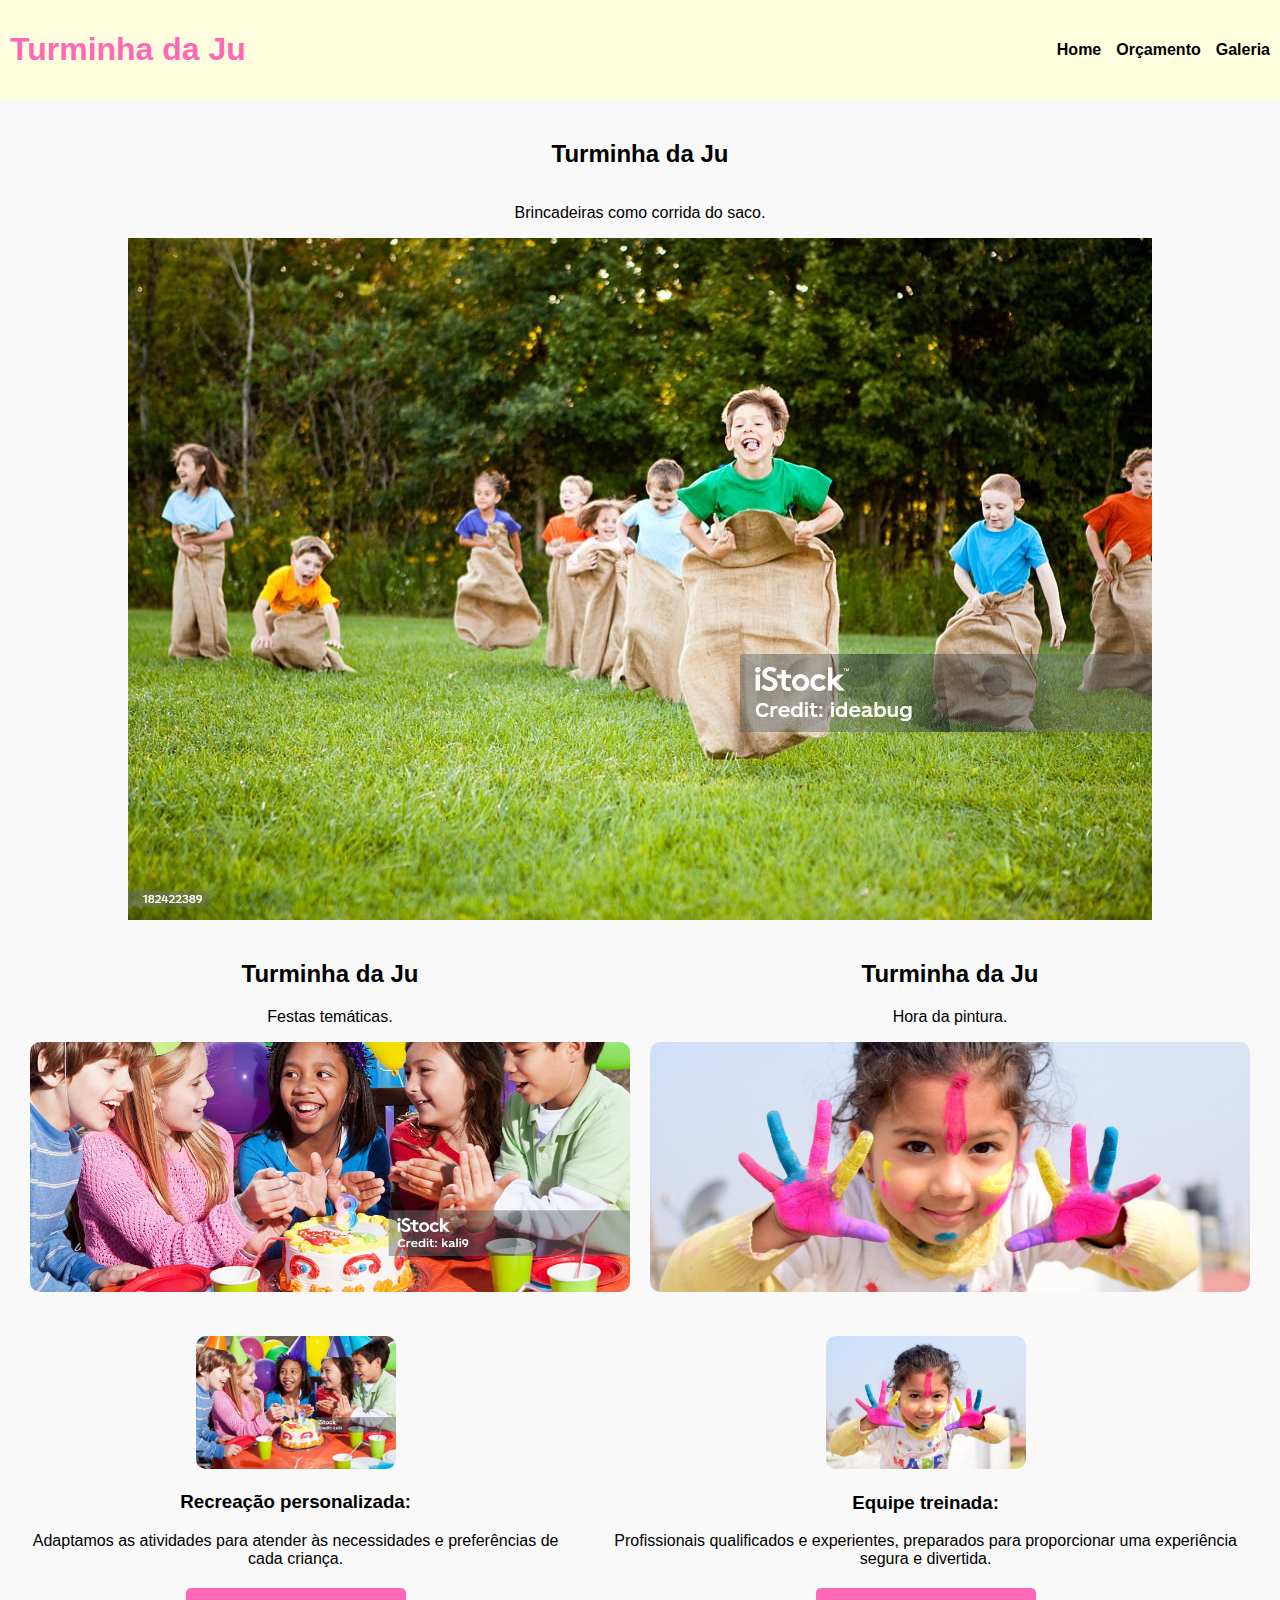
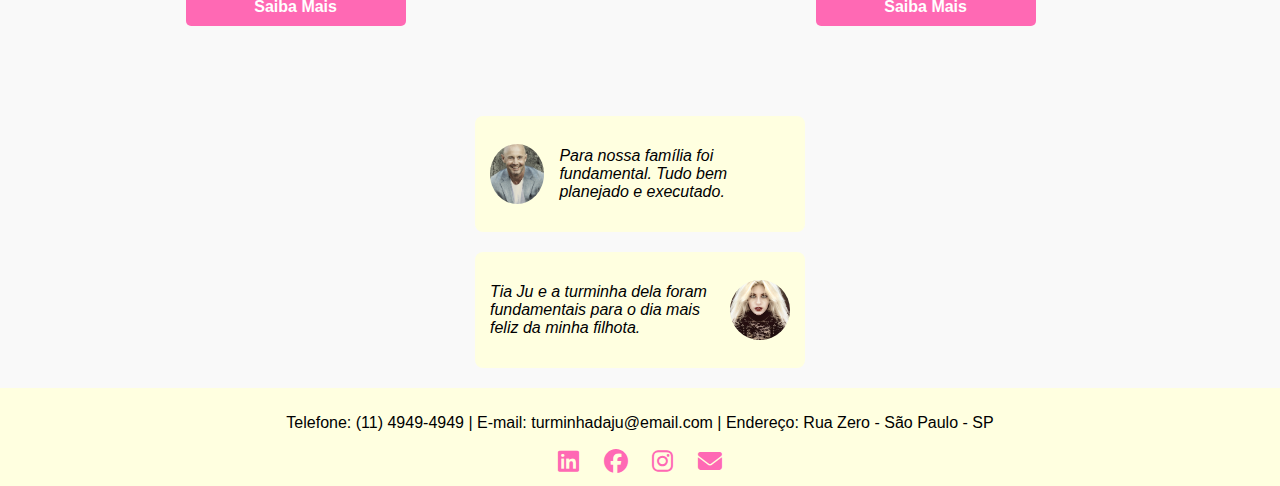
<file: index.html>
<!DOCTYPE html>
<html lang="pt-BR">
<head>
    <meta charset="UTF-8">
    <meta name="viewport" content="width=device-width, initial-scale=1.0">
    <title>Redirecionando</title>
    <meta http-equiv="refresh" content="0;url=/src/pages/home.html">
</head>
<body>
    <p>Se não for redirecionado automaticamente, <a href="/src/pages/home.html">clique aqui</a>.</p>
</body>
</html>
</file>
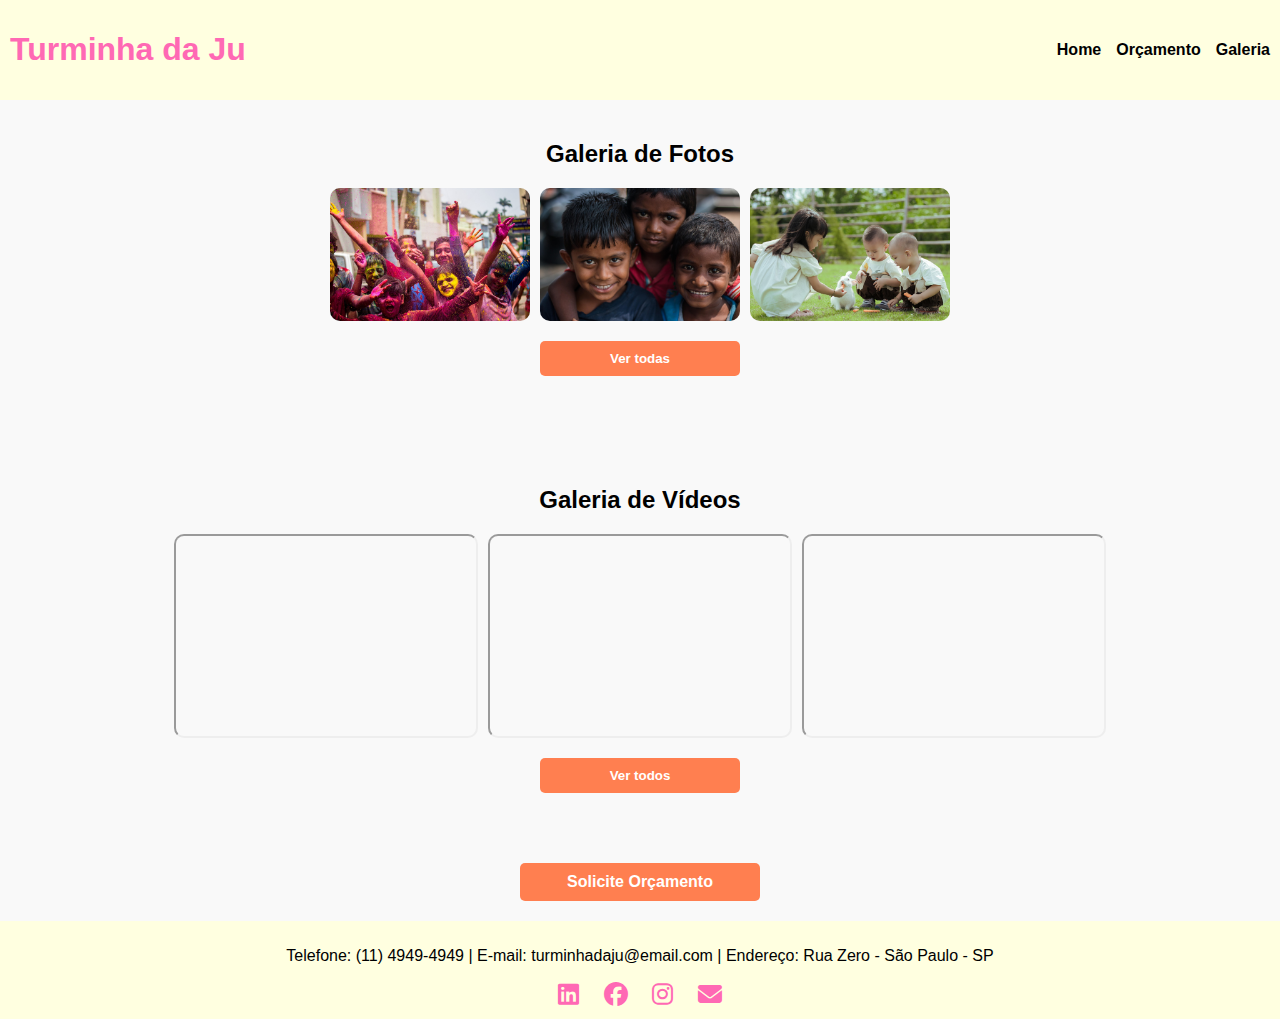
<file: src/pages/galeria.html>
<!DOCTYPE html>
<html lang="pt-BR">

<head>
    <meta charset="UTF-8">
    <meta name="viewport" content="width=device-width, initial-scale=1.0">
    <title>Galeria - Turminha da Ju</title>
    <link rel="stylesheet" href="../css/index.css">
    <link rel="stylesheet" href="../css/galeria.css">
    <link rel="stylesheet" href="https://cdnjs.cloudflare.com/ajax/libs/font-awesome/6.4.2/css/all.min.css">
</head>

<body>
    <header>
        <h1>Turminha da Ju</h1>
        <nav>
            <ul>
                <li><a href="home.html">Home</a></li>
                <li><a href="orcamento.html">Orçamento</a></li>
                <li><a href="galeria.html">Galeria</a></li>
            </ul>
        </nav>
    </header>

    <main>
        <!-- Galeria de Fotos -->
        <section class="galeria">
            <h2>Galeria de Fotos</h2>
            <div class="gallery">
                <img src="../assets/imgs/foto1.jpg" alt="Foto 1">
                <img src="../assets/imgs/foto2.jpg" alt="Foto 2">
                <img src="../assets/imgs/foto3.jpg" alt="Foto 3">
            </div>
            <button class="botao" onclick="abrirModal('fotos')">Ver todas</button>
        </section>

        <!-- Galeria de Vídeos -->
        <section class="galeria">
            <h2>Galeria de Vídeos</h2>
            <div class="videos">
                <iframe src="https://www.youtube.com/embed/VID1" allowfullscreen></iframe>
                <iframe src="https://www.youtube.com/embed/VID2" allowfullscreen></iframe>
                <iframe src="https://www.youtube.com/embed/VID3" allowfullscreen></iframe>
            </div>
            <button class="botao" onclick="abrirModal('videos')">Ver todos</button>
        </section>

        <a href="./orcamento.html" class="botao">Solicite Orçamento</a>
    </main>

    <!-- Modal para Exibir Todas as Mídias -->
    <div id="modalGaleria" class="modal">
        <div class="modal-content">
            <span class="fechar" onclick="fecharModal()">&times;</span>
            <div id="conteudoGaleria"></div>
        </div>
    </div>

    <footer>
        <p>Telefone: (11) 4949-4949 | E-mail: turminhadaju@email.com | Endereço: Rua Zero - São Paulo - SP</p>
        <div class="social">
            <a href="#"><i class="fab fa-linkedin"></i></a>
            <a href="#"><i class="fab fa-facebook"></i></a>
            <a href="#"><i class="fab fa-instagram"></i></a>
            <a href="#"><i class="fas fa-envelope"></i></a>
        </div>
    </footer>
</body>

</html>
</file>
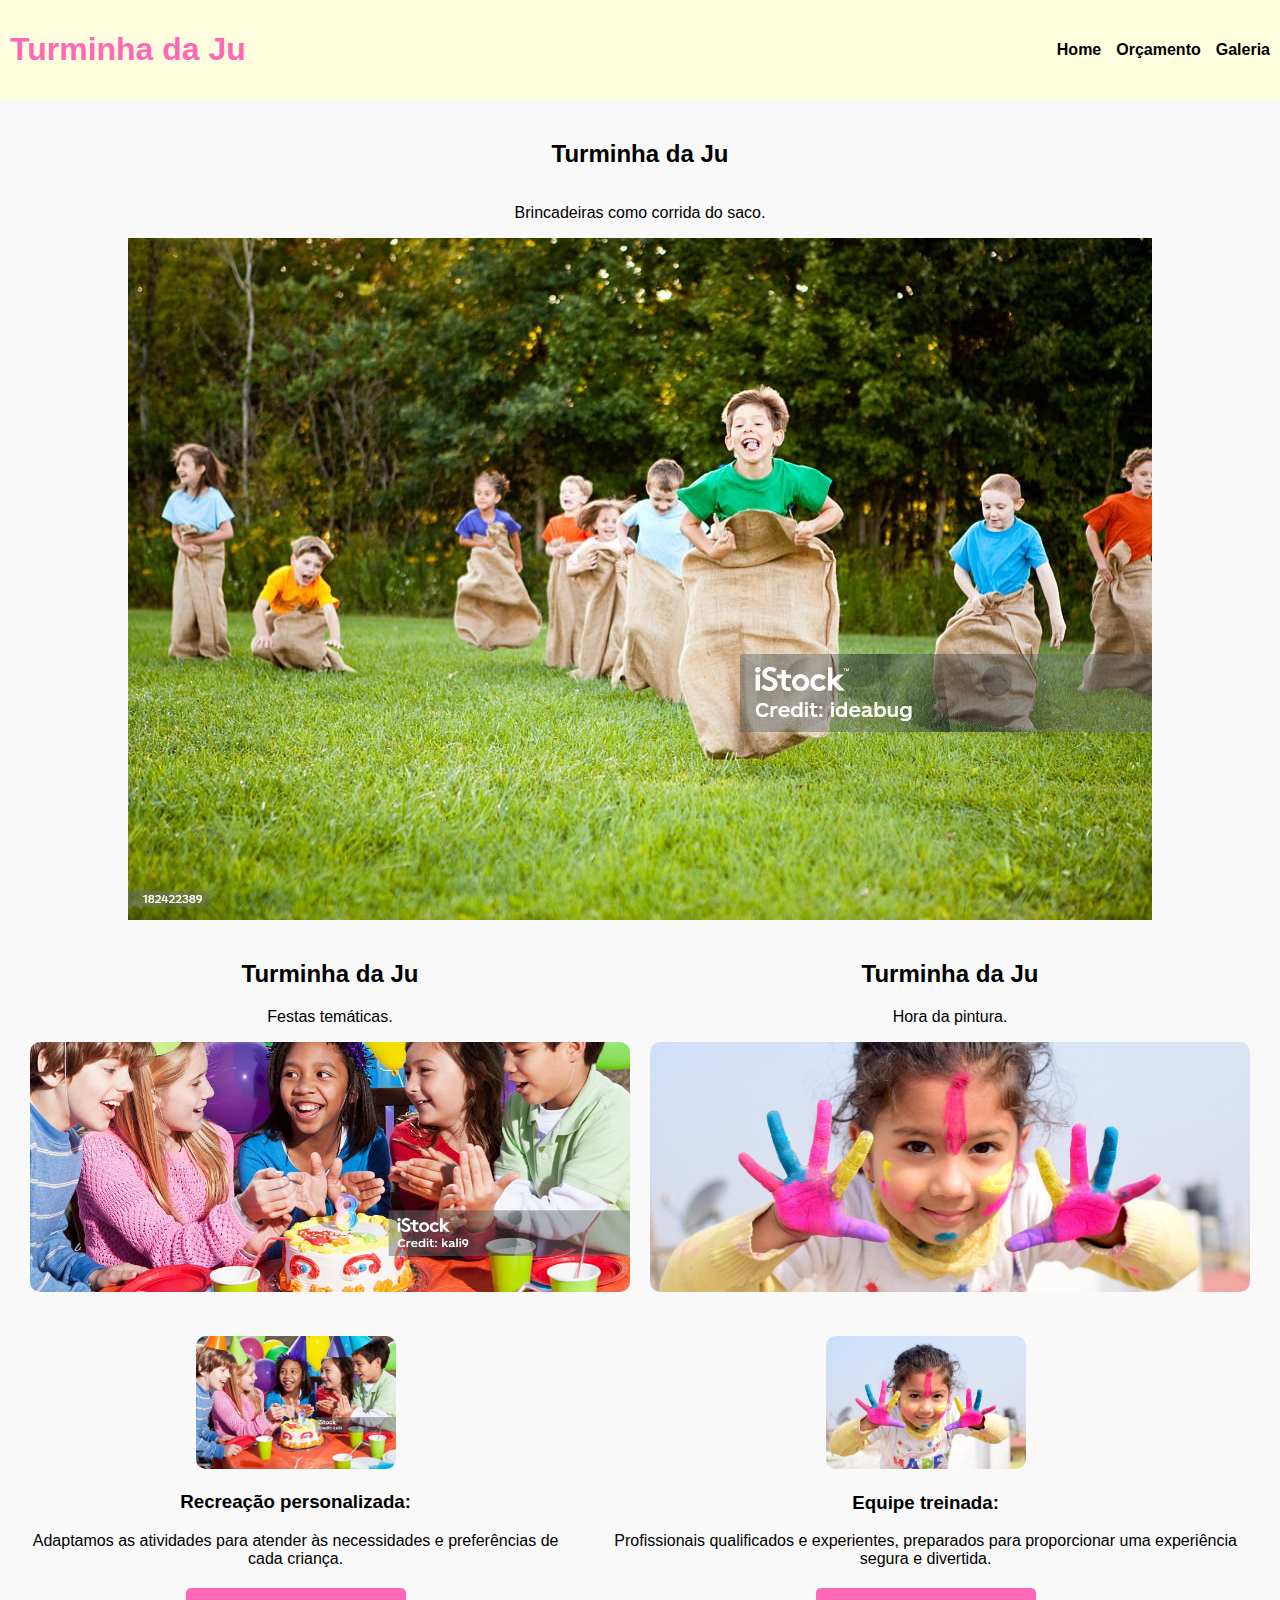
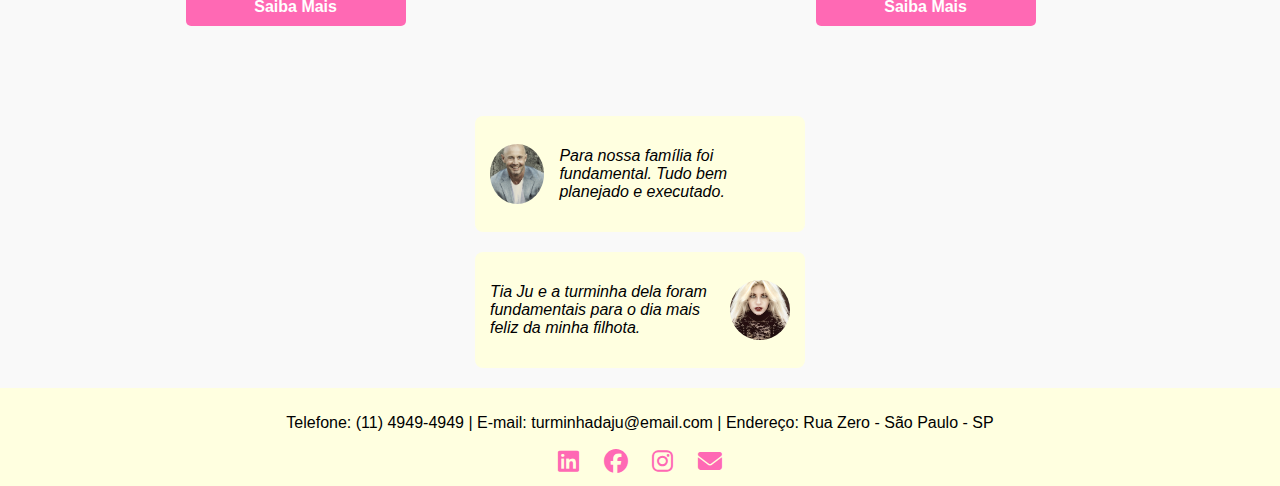
<file: src/pages/home.html>
<!DOCTYPE html>
<html lang="pt-BR">

<head>
    <meta charset="UTF-8">
    <meta name="viewport" content="width=device-width, initial-scale=1.0">
    <title>Home - Turminha da Ju</title>
    <link rel="stylesheet" href="../css/index.css">
    <link rel="stylesheet" href="https://cdnjs.cloudflare.com/ajax/libs/font-awesome/6.4.2/css/all.min.css">
</head>

<body>
    <header>
        <h1>Turminha da Ju</h1>
        <nav>
            <ul>
                <li><a href="home.html">Home</a></li>
                <li><a href="orcamento.html">Orçamento</a></li>
                <li><a href="galeria.html">Galeria</a></li>
            </ul>
        </nav>
    </header>

    <main>
        <section class="intro">
            <h2>Turminha da Ju</h2>
            <p>Brincadeiras como corrida do saco.</p>
            <img src="../assets/imgs/corrida_saco.jpg" alt="Crianças brincando de corrida do saco">
            <div class="imagens-menores">
                <div>
                    <h2>Turminha da Ju</h2>
                        <p>Festas temáticas.</p>
                        <img src="../assets/imgs/festa.jpg" alt="Festa temática">
                </div>
                <div>
                        <h2>Turminha da Ju</h2>
                        <p>Hora da pintura.</p>
                        <img src="../assets/imgs/pintura.jpg" alt="Monitores ajudando crianças a pintar">
                </div>
            </div>
        </section>

        <section class="destaques">
            <div class="card">
                <img src="../assets/imgs/festa.jpg" alt="Festa temática">
                <h3>Recreação personalizada:</h3>
                <p>Adaptamos as atividades para atender às necessidades e preferências de cada criança.</p>
                <a href="servicos.html" class="botao">Saiba Mais</a>
            </div>
            <div class="card">
                <img src="../assets/imgs/pintura.jpg" alt="Monitores ajudando crianças a pintar">
                <h3>Equipe treinada:</h3>
                <p>Profissionais qualificados e experientes, preparados para proporcionar uma experiência segura e
                    divertida.</p>
                <a href="servicos.html" class="botao">Saiba Mais</a>
            </div>
        </section>

        <section class="depoimentos">
            <div class="depoimento">
                <img class="perfil" src="../assets/imgs/cliente1.jpg" alt="Foto do cliente 1">
                <p>Para nossa família foi fundamental. Tudo bem planejado e executado.</p>
            </div>
            <div class="depoimento invertido">
                <p>Tia Ju e a turminha dela foram fundamentais para o dia mais feliz da minha filhota.</p>
                <img class="perfil" src="../assets/imgs/cliente2.jpg" alt="Foto do cliente 2">
            </div>
        </section>
        
    </main>

    <footer>
        <p>Telefone: (11) 4949-4949 | E-mail: turminhadaju@email.com | Endereço: Rua Zero - São Paulo - SP</p>
        <div class="social">
            <a href="#"><i class="fab fa-linkedin"></i></a>
            <a href="#"><i class="fab fa-facebook"></i></a>
            <a href="#"><i class="fab fa-instagram"></i></a>
            <a href="#"><i class="fas fa-envelope"></i></a>
        </div>
    </footer>
</body>

</html>
</file>
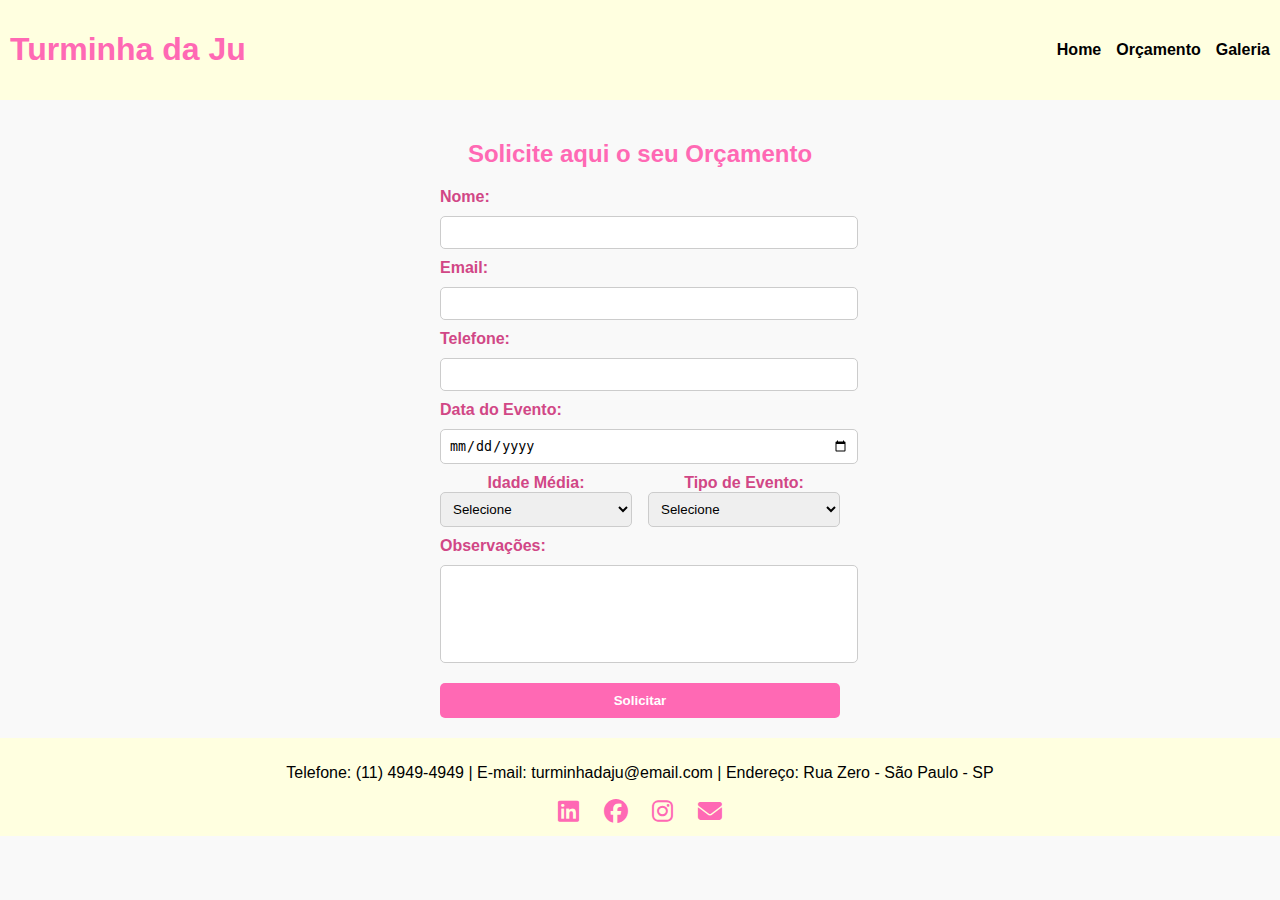
<file: src/pages/orcamento.html>
<!DOCTYPE html>
<html lang="pt-BR">
<head>
    <meta charset="UTF-8">
    <meta name="viewport" content="width=device-width, initial-scale=1.0">
    <title>Orçamento - Turminha da Ju</title>
    <link rel="stylesheet" href="../css/index.css">
    <link rel="stylesheet" href="../css/orcamento.css">
    <link rel="stylesheet" href="https://cdnjs.cloudflare.com/ajax/libs/font-awesome/6.4.2/css/all.min.css">
</head>
<body>
    <header>
        <h1>Turminha da Ju</h1>
        <nav>
            <ul>
                <li><a href="home.html">Home</a></li>
                <li><a href="orcamento.html">Orçamento</a></li>
                <li><a href="galeria.html">Galeria</a></li>
            </ul>
        </nav>
    </header>

    <section class="orcamento">
        <h2>Solicite aqui o seu Orçamento</h2>
        <form>
            <label for="nome">Nome:</label>
            <input type="text" id="nome" name="nome" required>

            <label for="email">Email:</label>
            <input type="email" id="email" name="email" required>

            <label for="telefone">Telefone:</label>
            <input type="tel" id="telefone" name="telefone" required>

            <label for="data">Data do Evento:</label>
            <input type="date" id="data" name="data" required>

            <div class="dropdown-container">
                <div>
                    <label for="idade-media">Idade Média:</label>
                    <select id="idade-media" name="idade-media" required>
                        <option value="" disabled selected>Selecione</option>
                        <option value="1-3 anos">1-3 anos</option>
                        <option value="4-6 anos">4-6 anos</option>
                        <option value="7-10 anos">7-10 anos</option>
                        <option value="11+ anos">11+ anos</option>
                    </select>
                </div>

                <div>
                    <label for="tipo-evento">Tipo de Evento:</label>
                    <select id="tipo-evento" name="tipo-evento" required>
                        <option value="" disabled selected>Selecione</option>
                        <option value="Aniversário">Aniversário</option>
                        <option value="Gincana">Gincana</option>
                        <option value="Outros">Outros</option>
                    </select>
                </div>
            </div>

            <label for="nota">Observações:</label>
            <textarea id="nota" name="nota" required></textarea>

            <button type="submit">Solicitar</button>
        </form>
    </section>

    <footer>
        <p>Telefone: (11) 4949-4949 | E-mail: turminhadaju@email.com | Endereço: Rua Zero - São Paulo - SP</p>
        <div class="social">
            <a href="#"><i class="fab fa-linkedin"></i></a>
            <a href="#"><i class="fab fa-facebook"></i></a>
            <a href="#"><i class="fab fa-instagram"></i></a>
            <a href="#"><i class="fas fa-envelope"></i></a>
        </div>        
    </footer>
</body>
</html>
</file>
<file: src/css/index.css>
body {
    font-family: Arial, sans-serif;
    margin: 0;
    padding: 0;
    background-color: #f9f9f9;
}

header {
    background-color: #ffffe0;
    padding: 10px;
    display: flex;
    justify-content: space-between;
    align-items: center;
}

h1 {
    color: #ff69b4;
}

nav ul {
    list-style: none;
    display: flex;
    gap: 15px;
}

nav ul li a {
    text-decoration: none;
    color: black;
    font-weight: bold;
}

section {
    text-align: center;
    padding: 20px;
}

footer {
    background-color: #ffffe0;
    padding: 10px;
    text-align: center;
}

/* Ícones das redes sociais */
.social a {
    color: #ff69b4; 
    font-size: 24px;
    margin: 0 10px;
    text-decoration: none;
}

/* Seção de destaque */
.destaques {
    display: flex;
    justify-content: center;
    gap: 20px;
}

.card img {
    width: 200px;
    border-radius: 10px;
}

.card h3 {
    text-align: center;
}

/* Botão "Saiba Mais" */
.botao {
    display: block;
    width: 200px;
    text-align: center;
    background-color: #ff69b4;
    color: white;
    padding: 10px;
    margin: 20px auto;
    border-radius: 5px;
    text-decoration: none;
    font-weight: bold;
}

.botao:hover {
    background-color: #d14786;
}

/* Depoimentos */
.depoimentos {
    display: flex;
    justify-content: center;
    gap: 20px;
    margin-top: 30px;
}

.depoimento {
    background-color: #ffffe0;
    padding: 15px;
    border-radius: 8px;
    text-align: center;
    width: 300px;
    font-style: italic;
}

.intro {
    display: flex;
    flex-direction: column;
    align-items: center;
    text-align: center;
}

.faixa {
    width: 100%;
    height: auto;
    max-height: 300px;
    object-fit: cover;
}

.imagens-menores {
    display: flex;
    gap: 20px;
    justify-content: center;
    margin-top: 20px;
}

.imagens-menores div {
    text-align: center;
}

.imagens-menores img {
    width: 600px;
    height: 250px;
    object-fit: cover;
    border-radius: 10px;
}

.depoimentos {
    display: flex;
    flex-direction: column;
    align-items: center;
    gap: 20px;
}

.depoimento {
    display: flex;
    align-items: center;
    gap: 15px;
    max-width: 600px;
    text-align: left;
}

.invertido {
    display: flex;
    align-items: center;
    gap: 15px;
    max-width: 600px;
    text-align: left;
}

.perfil {
    width: 60px;
    height: 60px;
    border-radius: 50%;
    object-fit: cover;
}
</file>
<file: src/css/galeria.css>
/* Estilizando a galeria */
.galeria {
    text-align: center;
    margin-bottom: 30px;
}

.gallery, .videos {
    display: flex;
    gap: 10px;
    justify-content: center;
    flex-wrap: wrap;
}

/* Fotos */
.gallery img {
    width: 30%;
    max-width: 200px;
    height: auto;
    border-radius: 10px;
}

/* Vídeos */
.videos iframe {
    width: 30%;
    max-width: 300px;
    height: 200px;
    border-radius: 10px;
}

/* Botões */
.botao {
    display: block;
    margin: 20px auto;
    padding: 10px 20px;
    background-color: #ff7f50;
    color: white;
    border: none;
    border-radius: 5px;
    cursor: pointer;
    text-align: center;
}

.botao:hover {
    background-color: #d14786;
}

/* Estilizando o modal */
.modal {
    display: none;
    position: fixed;
    z-index: 1000;
    left: 0;
    top: 0;
    width: 100%;
    height: 100%;
    background-color: rgba(0, 0, 0, 0.7);
}

.modal-content {
    background: white;
    margin: 10% auto;
    padding: 20px;
    width: 80%;
    border-radius: 10px;
    text-align: center;
}

.modal-content img, .modal-content iframe {
    width: 100%;
    max-width: 600px;
    margin: 10px;
}

.fechar {
    float: right;
    font-size: 30px;
    cursor: pointer;
}
</file>
<file: src/css/orcamento.css>
.orcamento {
    text-align: center;
    padding: 20px;
}

.orcamento h2 {
    color: #ff69b4;
}

form {
    max-width: 400px;
    margin: 0 auto;
    display: flex;
    flex-direction: column;
    gap: 10px;
}

label {
    font-weight: bold;
    color: #d14786;
    text-align: left;
}

input, select, textarea {
    width: 100%;
    padding: 8px;
    border: 1px solid #ccc;
    border-radius: 5px;
}

textarea {
    height: 80px;
    resize: none;
}

.dropdown-container {
    display: flex;
    justify-content: space-between;
    gap: 10px;
}

.dropdown-container div {
    width: 48%;
}

button {
    display: block;
    width: 100%;
    text-align: center;
    background-color: #ff69b4;
    color: white;
    padding: 10px;
    margin-top: 10px;
    border-radius: 5px;
    border: none;
    font-weight: bold;
    cursor: pointer;
}

button:hover {
    background-color: #d14786;
}
</file>
